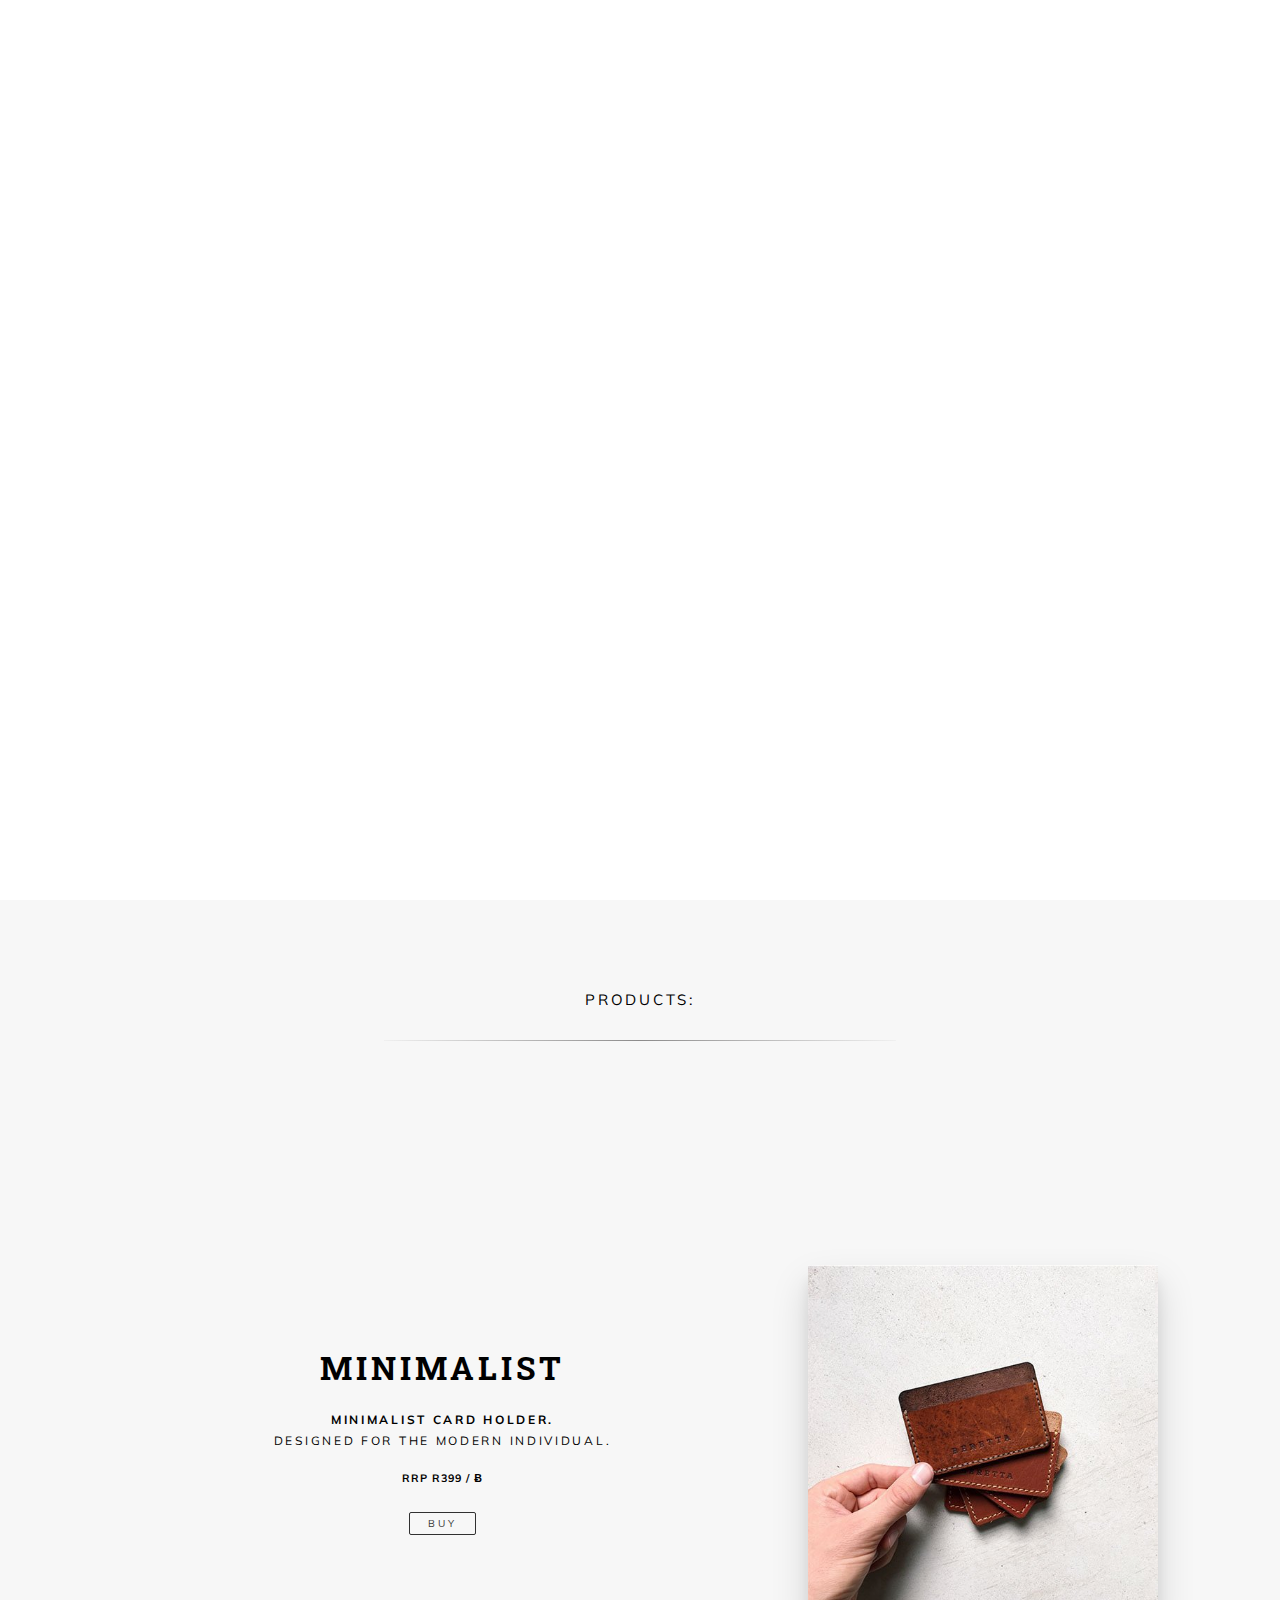
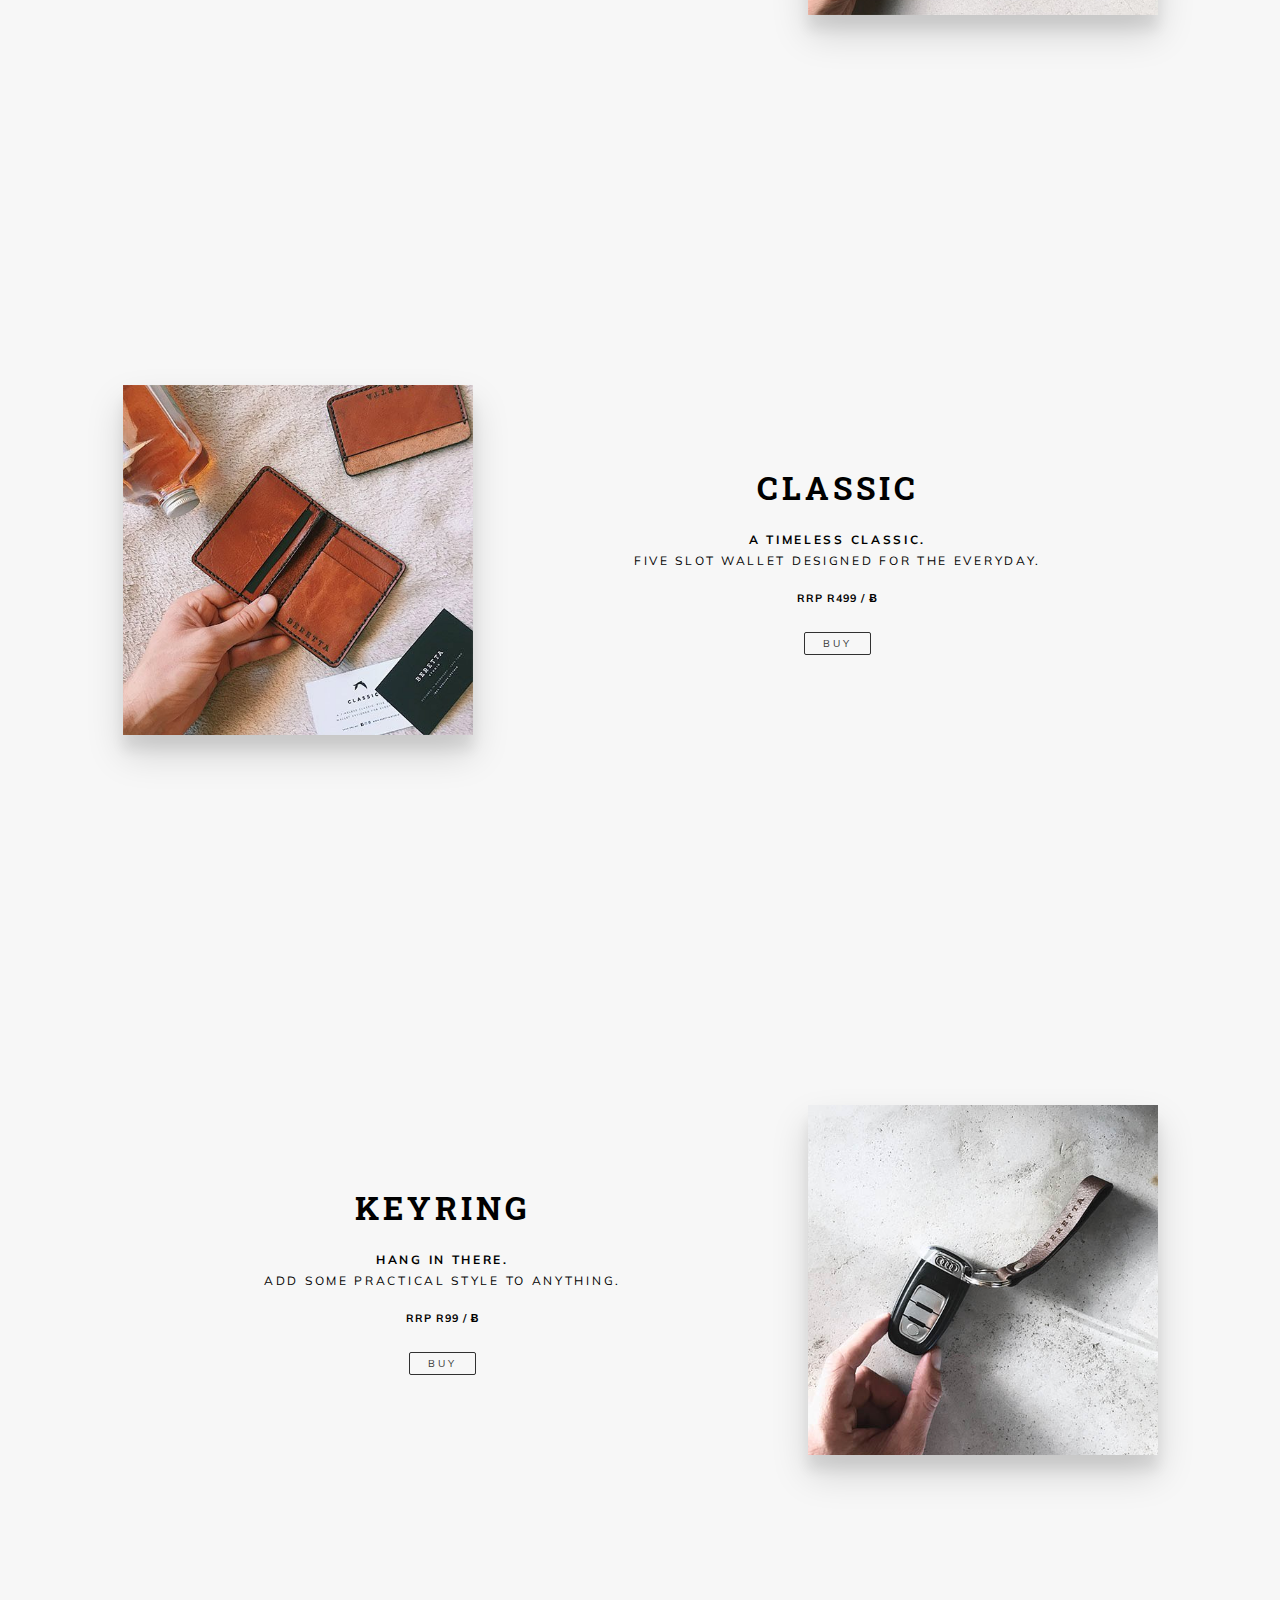
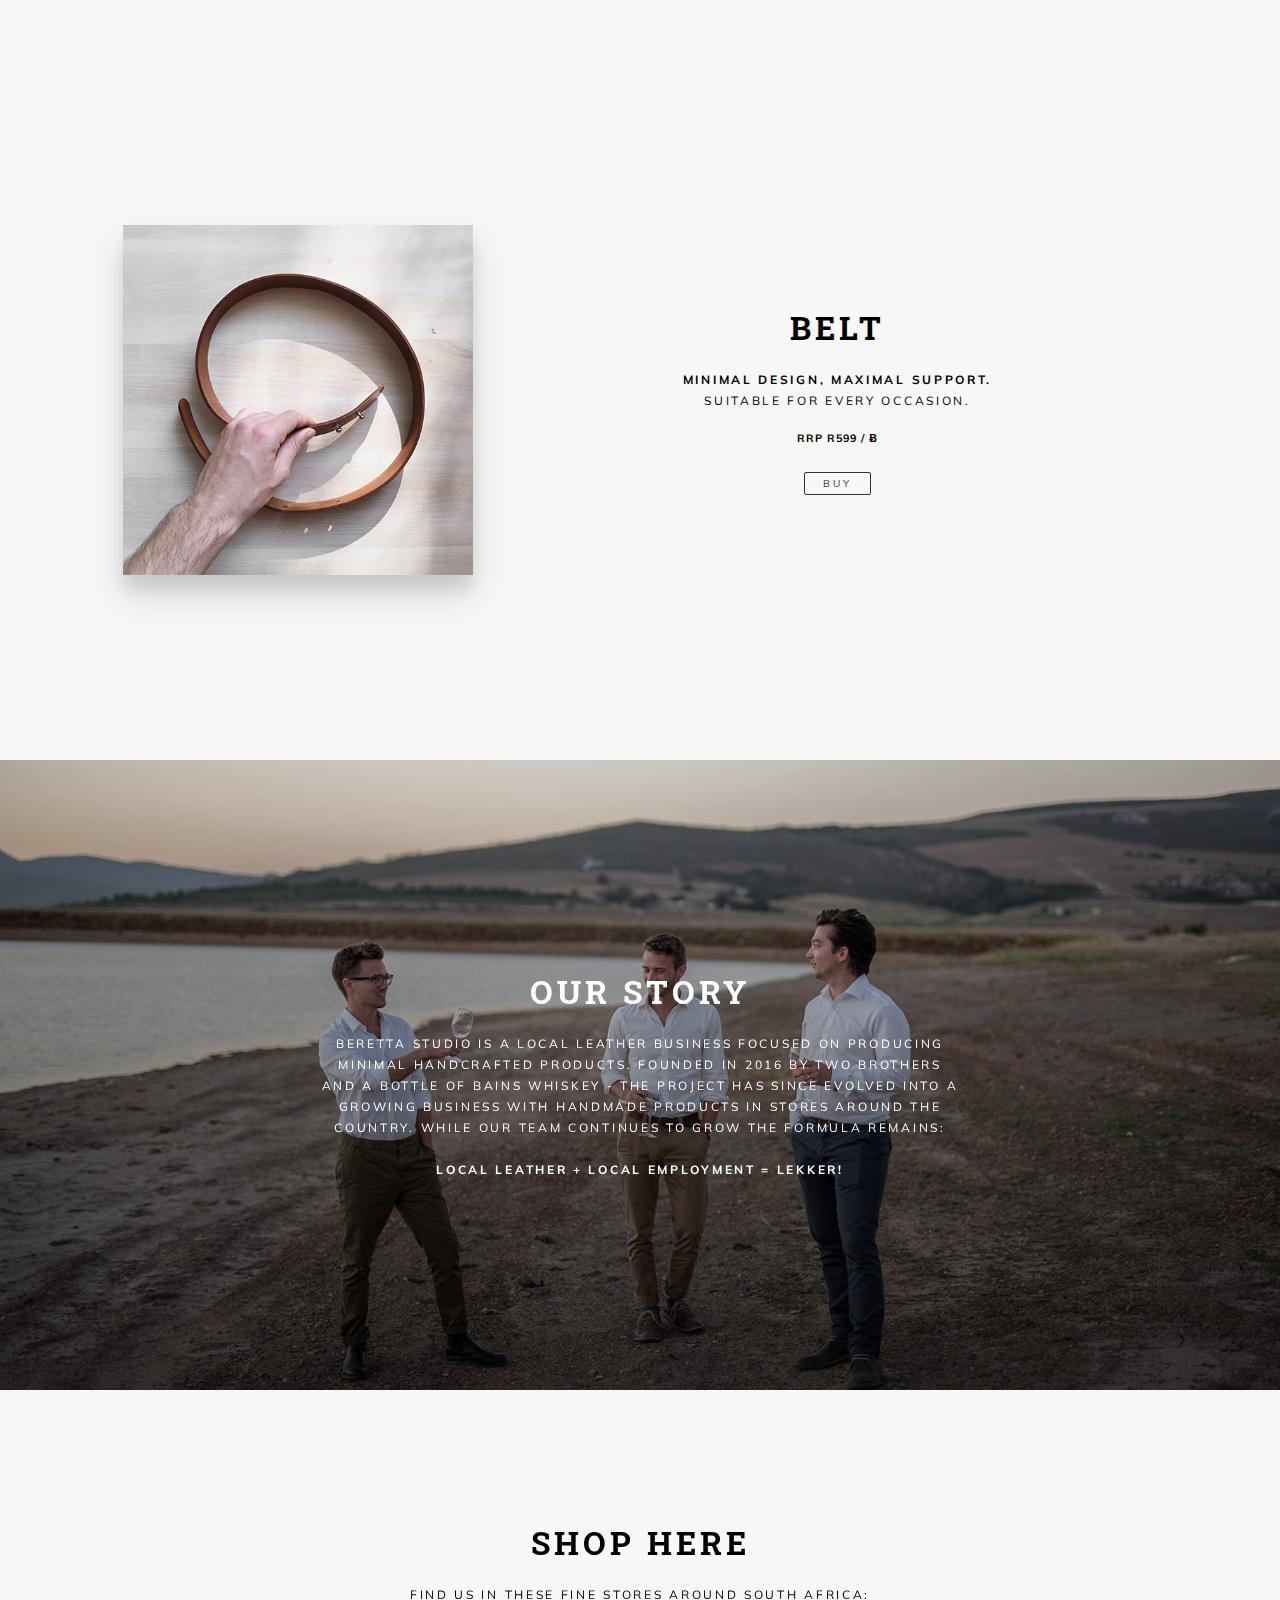
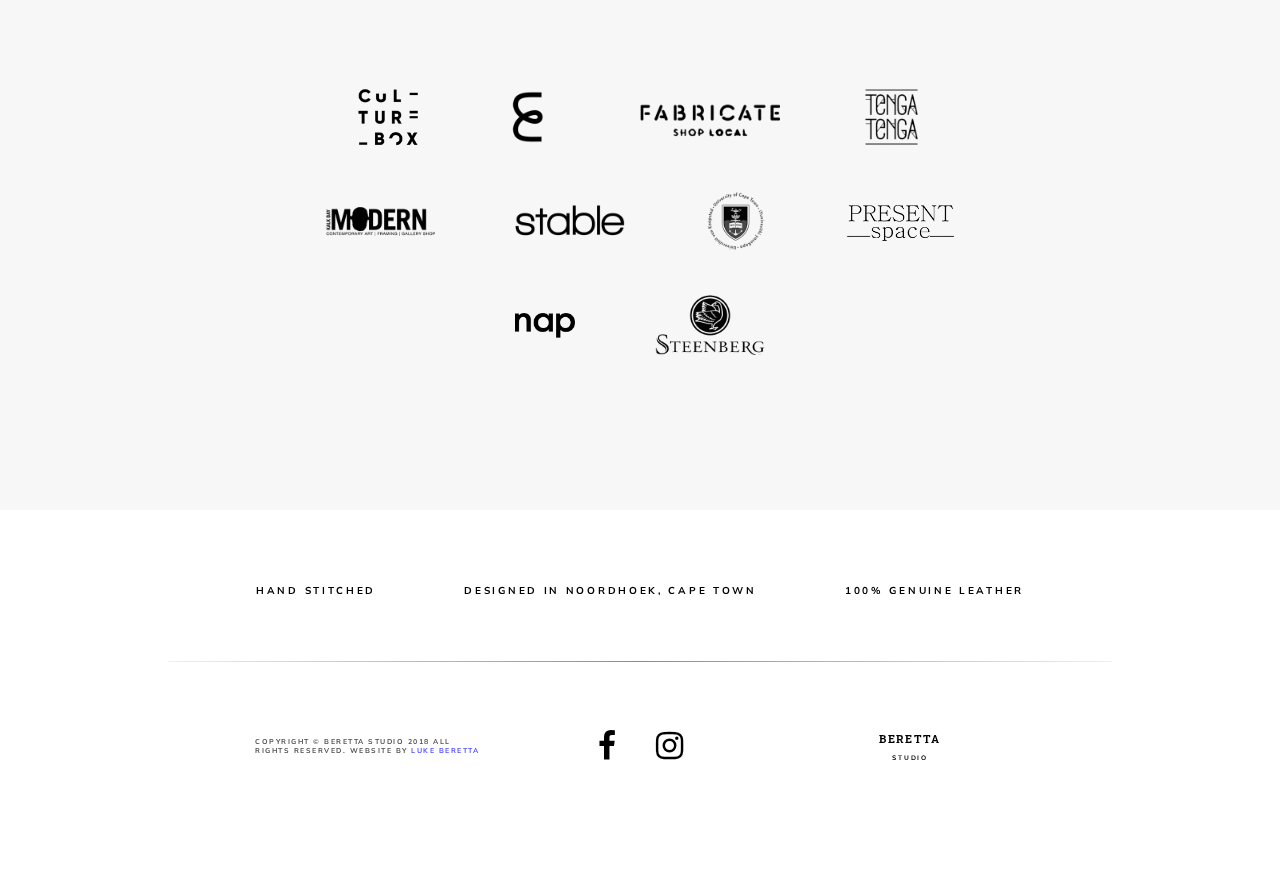
<file: index.html>
<!DOCTYPE html>
<html>

<head>
    <meta charset="utf-8" />
    <meta http-equiv="X-UA-Compatible" content="IE=edge">
    <title>Beretta Studio</title>
    <meta name="viewport" content="width=device-width, initial-scale=1">
    <link rel="stylesheet" type="text/css" media="screen" href="main.css" />
    <link href="https://fonts.googleapis.com/css?family=Roboto+Slab:400,700" rel="stylesheet">
    <link href="https://fonts.googleapis.com/css?family=Muli:300,400" rel="stylesheet">
    <link rel="stylesheet" href="https://maxcdn.bootstrapcdn.com/font-awesome/4.7.0/css/font-awesome.min.css">
    <link rel="shortcut icon" type="image/x-icon" href="assets/favicon.ico">
</head>

<body>

    <!-- Hero -->
    <section class="hero">
        <div class="text-wrapper">
            <h1 class="logo">Beretta</h1>
            <h3 class="tagline">Studio</h3>
        </div>
        <div>
            <p>(A creative project by Luke & Joshua Beretta)</p>
        </div>
    </section>

    <!-- Blank section -->
    <section id="blank">
    </section>

    <!-- Heading -->
    <div class="heading">
        <div class="text-wrapper">
            <!-- <h1 class="logo">Products</h1> -->
            <p class="title2">products:</p>
            <hr>
        </div>
    </div>

    <!-- Minimalist -->
    <section class="product">
        <div class="text-wrapper">
            <h1 class="logo">Minimalist</h1>
            <p>
                <strong>Minimalist Card Holder.</strong>
            </p>
            <p>Designed for the modern individual.</p>
            <h6 class="price">RRP R399 / Ƀ
                <span id="btc-minimalist"></span>
            </h6>
            <p>
                <a class="btn-buy" href="https://www.etsy.com/shop/BerettaStudioStore" target="_blank">BUY</a>
            </p>
        </div>
        <div class="notext-wrapper">
            <div class="sqaure" id="minimalist">
            </div>
        </div>
    </section>

    <!-- Classic -->
    <section class="product" id="reverse">
        <div class="text-wrapper">
            <h1 class="logo">Classic</h1>
            <p>
                <strong>A Timeless Classic.</strong>
            </p>
            <p>Five slot wallet designed for the everyday.</p>
            <h6 class="price">RRP R499 / Ƀ
                <span id="btc-classic"></span>
            </h6>
            <p>
                <a class="btn-buy" href="https://www.etsy.com/shop/BerettaStudioStore" target="_blank">BUY</a>
            </p>
        </div>
        <div class="notext-wrapper">
            <div class="sqaure" id="classic">
            </div>
        </div>
    </section>

    <!-- Keyring -->
    <section class="product" class="keyring">
        <div class="text-wrapper">
            <h1 class="logo">Keyring</h1>
            <p>
                <strong>Hang in there.</strong>
            </p>
            <p>Add some practical style to anything.</p>
            <h6 class="price">RRP R99 / Ƀ
                <span id="btc-keyring"></span>
            </h6>
            <p>
                <a class="btn-buy" href="https://www.etsy.com/shop/BerettaStudioStore" target="_blank">BUY</a>
            </p>
        </div>
        <div class="notext-wrapper">
            <div class="sqaure" id="keyring">
            </div>
        </div>
    </section>

    <!-- Belt -->
    <section class="product" id="reverse">
        <div class="text-wrapper">
            <h1 class="logo">Belt</h1>
            <p>
                <strong>Minimal design, maximal support.</strong>
            </p>
            <p>Suitable for every occasion.</p>
            <h6 class="price">RRP R599 / Ƀ
                <span id="btc-belt"></span>
            </h6>
            <p>
                <a class="btn-buy" href="https://www.etsy.com/shop/BerettaStudioStore" target="_blank">BUY</a>
            </p>
        </div>
        <div class="notext-wrapper">
            <div class="sqaure" id="belt">
            </div>
        </div>
    </section>

    <!-- About -->
    <section class="about">
        <div class="text-wrapper">
            <h1 class="logo">Our story</h1>
            <p>Beretta Studio is a local leather business focused on producing minimal handcrafted products. Founded in 2016
                by two brothers and a bottle of Bains whiskey - The project has since evolved into a growing business with
                handmade products in stores around the country. While our team continues to grow the formula remains:
                <br>
                <br>
                <strong>local leather + local employment = lekker!</strong>
            </p>
        </div>
    </section>

    <!-- Shop -->
    <section class="shop">
        <div class="text-wrapper">
            <h1 class="logo">Shop here</h1>
            <p>Find us in these fine stores around South Africa:</p>
        </div>
        <div class="logo-wrapper">
            <ul>
                <li>
                    <img src="assets/img/logos/1.png" alt="shop logo">
                </li>
                <li>
                    <img src="assets/img/logos/2.png" alt="shop logo">
                </li>
                <li>
                    <img src="assets/img/logos/3.png" alt="shop logo">
                </li>
                <li>
                    <img src="assets/img/logos/4.png" alt="shop logo">
                </li>
                <li>
                    <img src="assets/img/logos/5.png" alt="shop logo">
                </li>
                <li>
                    <img src="assets/img/logos/6.png" alt="shop logo">
                </li>
                <!-- <li>
                        <img src="assets/img/logos/7.png" alt="shop logo">
                </li> -->
                <li>
                    <img src="assets/img/logos/8.png" alt="shop logo">
                </li>
                <li>
                    <img src="assets/img/logos/9.png" alt="shop logo">
                </li>
                <li>
                    <img src="assets/img/logos/10.png" alt="shop logo">
                </li>
                <li>
                    <img src="assets/img/logos/11.png" alt="shop logo">
                </li>
            </ul>
        </div>
    </section>

    <!-- Footer -->
    <footer>
        <div id="punchline">
            <ul>
                <li>
                    <h5>Hand Stitched</h5>
                </li>
                <li>
                    <h5>Designed in Noordhoek, Cape Town</h5>
                </li>
                <li>
                    <h5>100% Genuine Leather</h5>
                </li>
            </ul>
        </div>
        <hr>
        <div class="footer-wrapper">
            <!-- Copyright -->
            <div class="hide">
                <h6>Copyright © Beretta Studio 2018 All rights reserved.
                    <span>Website by
                        <a id="luke" target="_blank" href="https://lukeberetta.github.io/">Luke Beretta</a>
                    </span>
                </h6>
            </div>
            <!-- Social -->
            <div>
                <ul>
                    <li>
                        <a href="https://www.facebook.com/helloberetta" target="_blank" class="fa fa-facebook fa-2x"></a>
                    </li>
                    <li>
                        <a href="https://www.instagram.com/beretta_studio" target="_blank" class="fa fa-instagram fa-2x"></a>
                    </li>
                </ul>
            </div>
            <!-- Logo -->
            <div class="text-wrapper hide">
                <h1 class="logo">Beretta</h1>
                <h3 class="tagline">Studio</h3>
            </div>
        </div>
    </footer>

    <script src="main.js"></script>
</body>

</html>
</file>
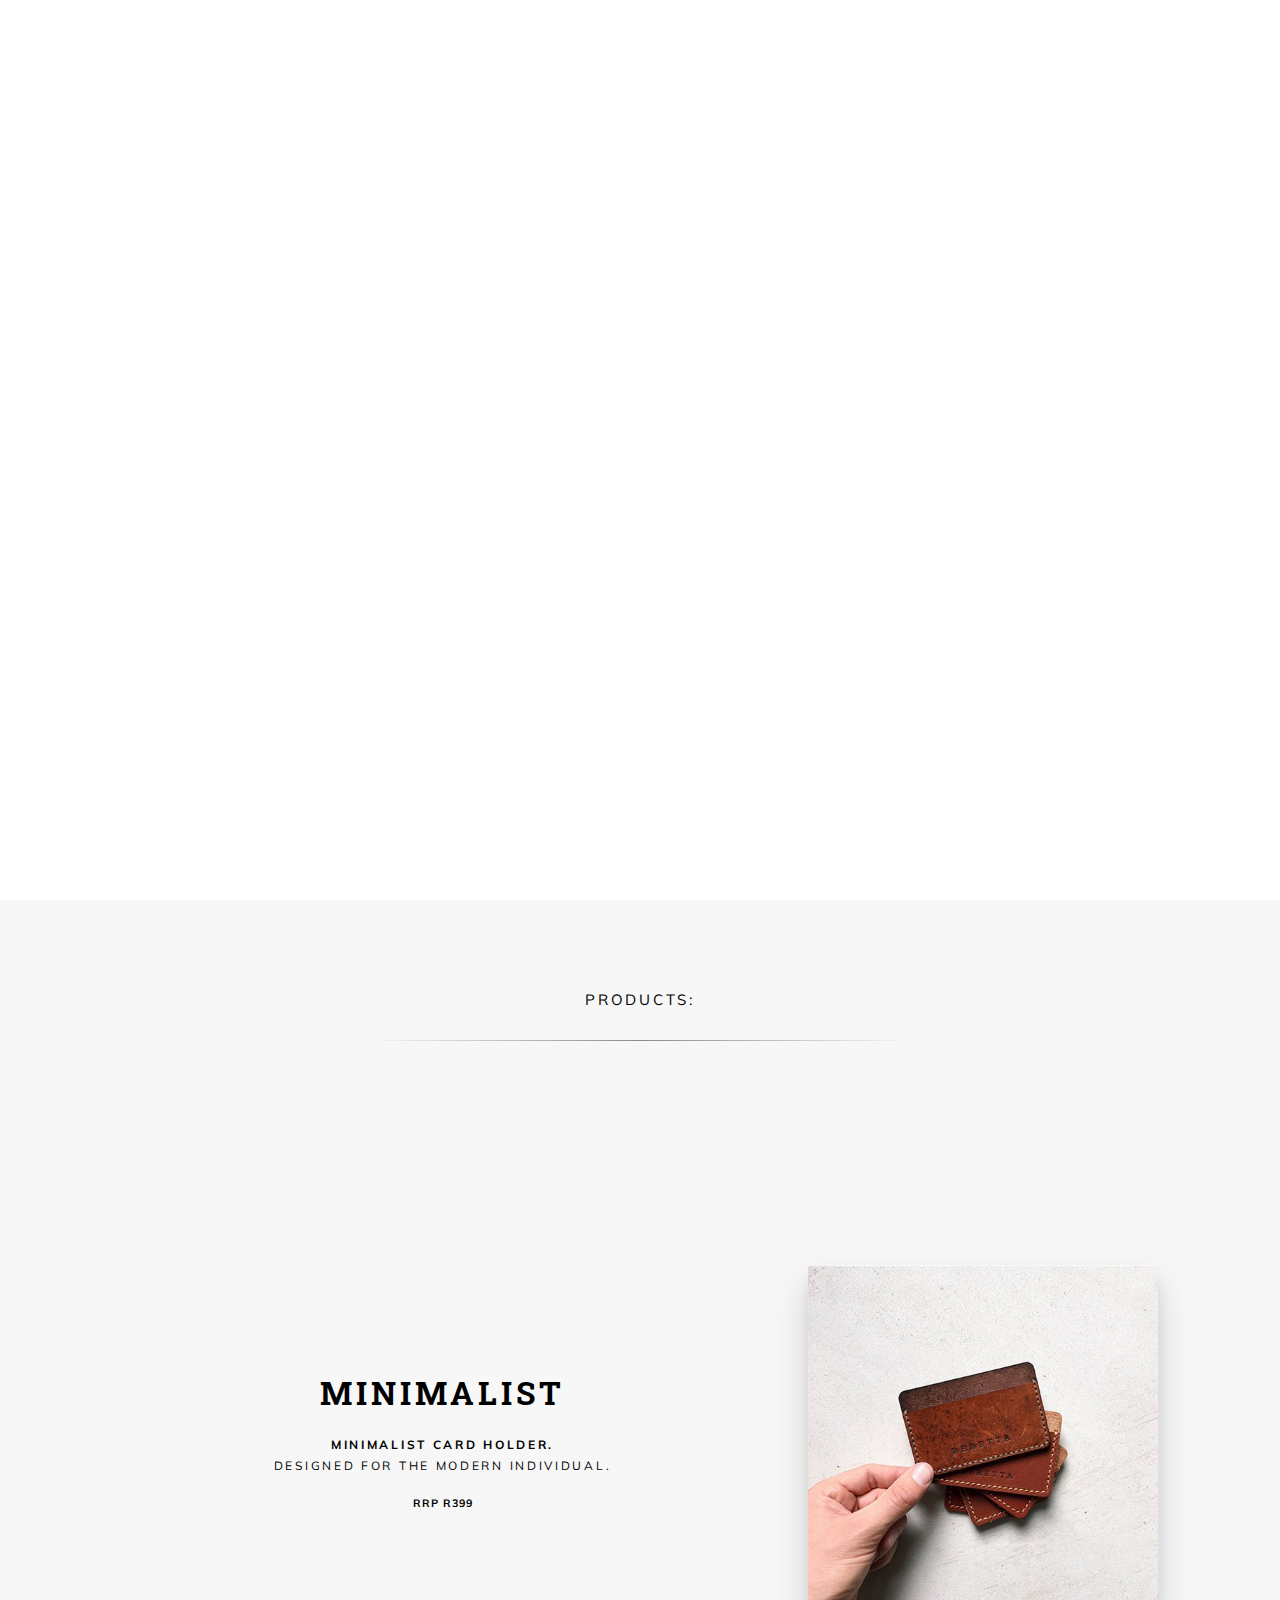
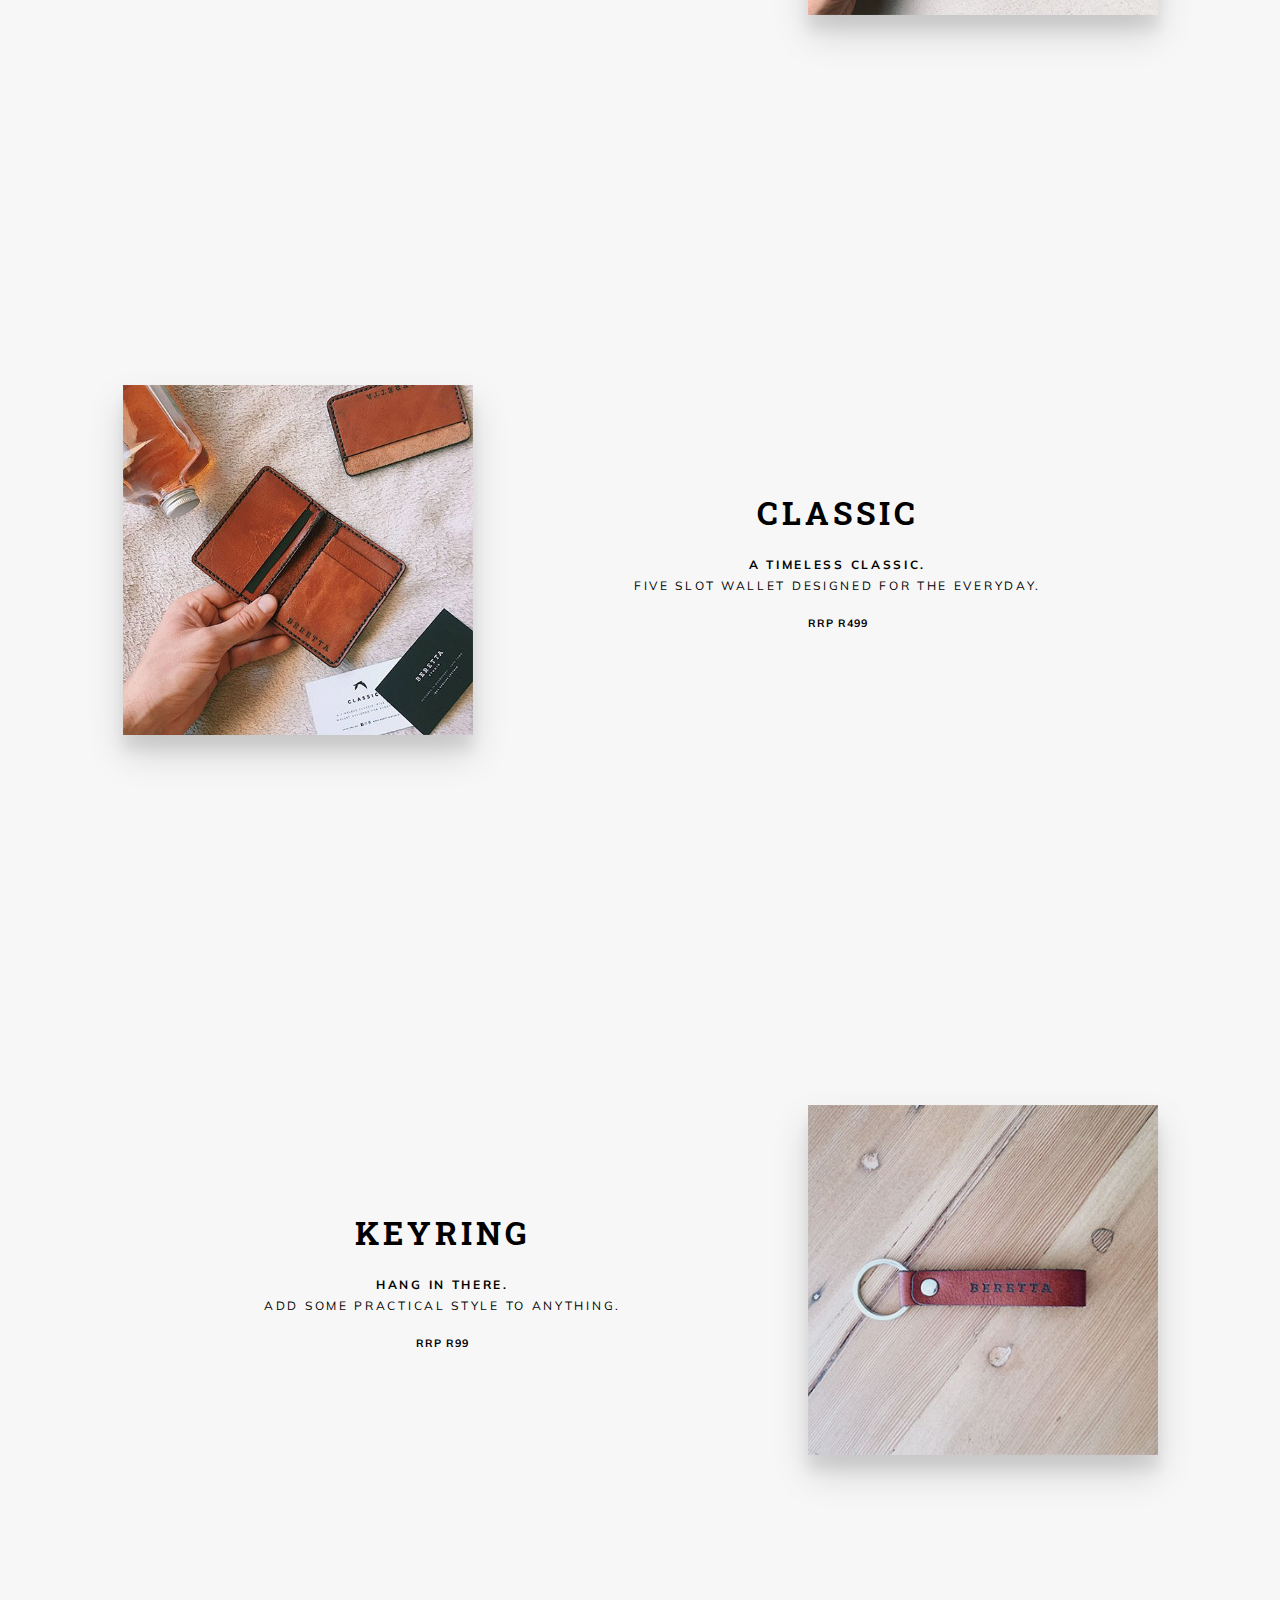
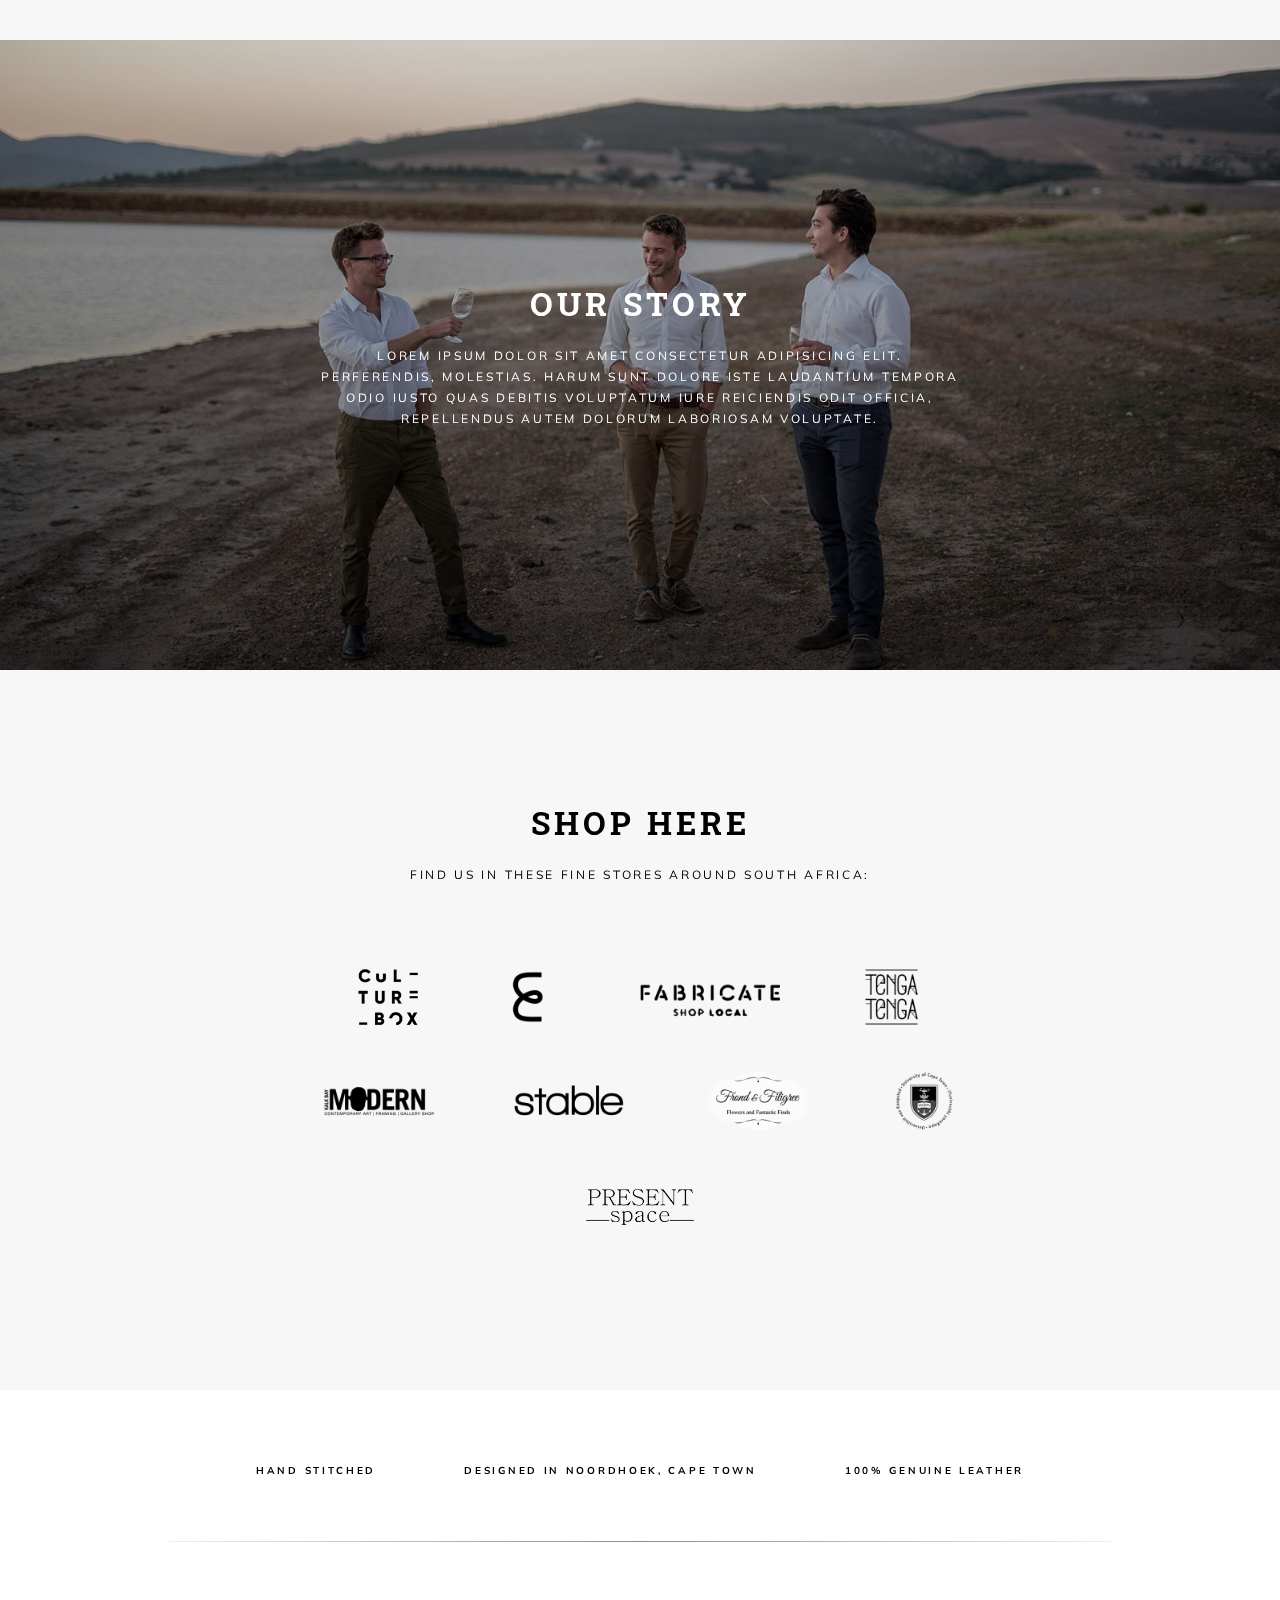
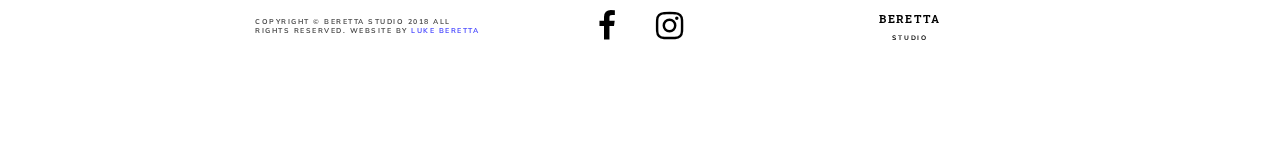
<file: docs/index.html>
<!DOCTYPE html>
<html>
<head>
    <meta charset="utf-8" />
    <meta http-equiv="X-UA-Compatible" content="IE=edge">
    <title>Beretta Studio</title>
    <meta name="viewport" content="width=device-width, initial-scale=1">
    <link rel="stylesheet" type="text/css" media="screen" href="main.css" />
    <link href="https://fonts.googleapis.com/css?family=Roboto+Slab:400,700" rel="stylesheet">
    <link href="https://fonts.googleapis.com/css?family=Muli:300,400" rel="stylesheet">
    <link rel="stylesheet" href="https://maxcdn.bootstrapcdn.com/font-awesome/4.7.0/css/font-awesome.min.css">
</head>
<body>
    
    <!-- Hero -->
    <section class="hero">
        <div class="text-wrapper">
            <h1 class="logo">Beretta</h1>
            <h3 class="tagline">Studio</h3>
        </div>
        <div>
            <p>(A creative project by Luke & Joshua Beretta)</p>
        </div>
    </section>
    
    <!-- Blank section -->
    <section id="blank">
    </section>

    <!-- Heading -->
    <div class="heading">
        <div class="text-wrapper">
            <!-- <h1 class="logo">Products</h1> -->
            <p class="title2">products:</p>
            <hr>
        </div>
    </div>

    <!-- Minimalist -->
    <section class="product">
        <div class="text-wrapper">
            <h1 class="logo">Minimalist</h1>
            <p><strong>Minimalist Card Holder.</strong></p>
            <p>Designed for the modern individual.</p>
            <h6 class="price">RRP R399</h6>
        </div>
        <div class="notext-wrapper">
            <div class="sqaure" id="minimalist">
            </div>
        </div>
    </section>

    <!-- Classic -->
    <section class="product" id="reverse">
        <div class="text-wrapper">
            <h1 class="logo">Classic</h1>
            <p><strong>A Timeless Classic.</strong></p>
            <p>Five slot wallet designed for the everyday.</p>
            <h6 class="price">RRP R499</h6>
        </div>
        <div class="notext-wrapper">
            <div class="sqaure" id="classic">
            </div>
        </div>
    </section>

    <!-- Keyring -->
    <section class="product" class="keyring">
        <div class="text-wrapper">
            <h1 class="logo">Keyring</h1>
            <p><strong>Hang in there.</strong></p>
            <p>Add some practical style to anything.</p>
            <h6 class="price">RRP R99</h6>
        </div>
        <div class="notext-wrapper">
            <div class="sqaure" id="keyring">
            </div>
        </div>
    </section>

    <!-- About -->
    <section class="about">
        <div class="text-wrapper">
            <h1 class="logo">Our story</h1>
            <p>Lorem ipsum dolor sit amet consectetur adipisicing elit. Perferendis, molestias. Harum sunt dolore iste laudantium tempora odio iusto quas debitis voluptatum iure reiciendis odit officia, repellendus autem dolorum laboriosam voluptate.</p>
        </div>
    </section>

    <!-- Shop -->
    <section class="shop">
        <div class="text-wrapper">
            <h1 class="logo">Shop here</h1>
            <p>Find us in these fine stores around South Africa:</p>
        </div>
        <div class="logo-wrapper">
            <ul>
                <li>
                        <img src="assets/img/logos/1.png" alt="shop logo">
                </li>
                <li>
                        <img src="assets/img/logos/2.png" alt="shop logo">
                </li>
                <li>
                        <img src="assets/img/logos/3.png" alt="shop logo">
                </li>
                <li>
                        <img src="assets/img/logos/4.png" alt="shop logo">
                </li>
                <li>
                        <img src="assets/img/logos/5.png" alt="shop logo">
                </li>
                <li>
                        <img src="assets/img/logos/6.png" alt="shop logo">
                </li>
                <li>
                        <img src="assets/img/logos/7.png" alt="shop logo">
                </li>
                <li>
                        <img src="assets/img/logos/8.png" alt="shop logo">
                </li>
                <li>
                        <img src="assets/img/logos/9.png" alt="shop logo">
                </li>
            </ul>
        </div>
    </section>

    <!-- Footer -->
    <footer>
        <div id="punchline">
            <ul>
                <li><h5>Hand Stitched</h5></li>
                <li><h5>Designed in Noordhoek, Cape Town</h5></li>
                <li><h5>100% Genuine Leather</h5></li>
            </ul>
        </div>
        <hr>
        <div class="footer-wrapper">
            <!-- Copyright -->
            <div class="hide">
                <h6>Copyright © Beretta Studio 2018 All rights reserved.
                    <span>Website by
                        <a id="luke" target="_blank" href="https://lukeberetta.github.io/">Luke Beretta</a>
                    </span>
                </h6>
            </div>
            <!-- Social -->
            <div>
                <ul>
                    <li>
                        <a href="https://www.facebook.com/helloberetta" target="_blank" class="fa fa-facebook fa-2x"></a>
                    </li>
                    <li>
                        <a href="https://www.instagram.com/beretta_studio" target="_blank" class="fa fa-instagram fa-2x"></a>
                    </li>
                </ul>
            </div>
            <!-- Logo -->
            <div class="text-wrapper hide">
                <h1 class="logo">Beretta</h1>
                <h3 class="tagline">Studio</h3>
            </div>
        </div>
    </footer>

</body>
</html>
</file>
<file: main.css>
/* General Styling */

* {
    margin: 0;
    padding: 0;
    box-sizing: border-box;
}

body {
    -webkit-font-smoothing: antialiased;
    font-family: 'Muli', sans-serif;
}

a {
    text-decoration: none;
    color: black; 
}

ul,
nav {
    list-style: none;
}

.fa {
    font-size: 18px;
    transition: all .8s;
}

.fa:hover {
    color: blue;
}

.btn-buy {
    font-size: 15px;
    border: 1px solid;
    border-radius: 2px;
    padding: 4px 18px;
    margin: 20px;
    transition: all .2s;
    font-size: 10px;
    opacity: .8;
}
.btn-buy:hover {
    background-color: black;
    color: #fff !important;
    border: 1px solid black;
    transform: scale(1.04);
    box-shadow: 0 19px 45px rgba(0,0,0,0.1), 0 15px 20px rgba(0,0,0,0.06);
}

/* Section Styling */

section {
    display: flex;
    justify-content: space-around;
    align-items: center;
    padding: 100px;
    min-height: 70vh;
    background-color: #f7f7f7;
    overflow: hidden;
}

h1 {
    padding-bottom: 20px;
}

p {
    text-transform: uppercase;
    letter-spacing: 2.7px;
    line-height: 21px;
    font-size: 12px;
}

hr { 
    width: 80%;
    margin-top: 30px;
    border: 0; 
    height: 1px; 
    background-image: -webkit-linear-gradient(left, #f0f0f0, #8c8b8b, #f0f0f0);
    background-image: -moz-linear-gradient(left, #f0f0f0, #8c8b8b, #f0f0f0);
    background-image: -ms-linear-gradient(left, #f0f0f0, #8c8b8b, #f0f0f0);
    background-image: -o-linear-gradient(left, #f0f0f0, #8c8b8b, #f0f0f0); 
}

.text-wrapper {
    display: flex;
    flex-direction: column;
    align-items: center;
    text-align: center;
    width: 50vw;
}

#blank {
    height: 100vh;
    background-color: rgba(0, 0, 0, 0);
}

/* Hero */

.hero {
    background-color: white;
    flex-direction: column;
    justify-content: center;
    position: fixed;
    height: 100vh;
    width: 100vw;
    z-index: -10;
    text-align: center;
}

.hero .text-wrapper {
    display: flex;
    flex-direction: column;
    text-align: center;
    padding: 10px 0 40px 0;
}

.hero .logo {
    font-size: 30px;
    padding-bottom: 10px;
    opacity: 0;
    animation: 4s fadeIn .25s forwards;
}

.hero .tagline {
    font-size: 15px;
    opacity: 0;
    animation: 4s fadeIn .5s forwards;
}

.hero p {
    font-size: 8px;
    font-weight: bolder;
    text-transform: uppercase;
    letter-spacing: 4px;
    opacity: 0;
    animation: 4s fadeIn .7s forwards;
}

.logo {
    font-family: 'Roboto Slab', serif;
    font-weight: bold;
    text-transform: uppercase;
    letter-spacing: 4px;
}

.tagline {
    text-transform: uppercase;
    letter-spacing: 5px;
}

/* Heading */

.heading {
    display: flex;
    justify-content: space-around;
    align-items: center;
    /* padding: 100px; */
    min-height: 20vh;
    background-color: rgb(247, 247, 247);
    overflow: hidden;
    padding: 50px 0 0 0;
}

.heading .text-wrapper {
    text-align: center;
}

.title2 {
    font-size: 15px;
    padding: 0;
}

/* Products */

.product {
    height: 80vh;
}

.sqaure {
    width: 350px;
    height: 350px;
    box-shadow: 0 19px 35px rgba(0,0,0,0.15), 0 15px 12px rgba(0,0,0,0.07);
    transition: all 0.3s cubic-bezier(.25,.8,.25,1);
}

.sqaure:hover {
    transform: scale(1.04);
    box-shadow: 0 19px 45px rgba(0,0,0,0.1), 0 15px 20px rgba(0,0,0,0.06);
}

.product .notext-wrapper {
    display: flex;
    flex-direction: column;
}

.price {
    padding-top: 20px;
    padding-bottom: 27px;
    letter-spacing: 1px;
}

#minimalist {
    background: url("assets/img/minimalist.jpg") no-repeat;
    background-size: cover;
    background-position: center;
}

#classic {
    background: url("assets/img/classic.jpg") no-repeat;
    background-size: cover;
    background-position: center;
}

#keyring {
    background: url("assets/img/keyring.jpg") no-repeat;
    background-size: cover;
    background-position: center;
}

#belt {
    background: url("assets/img/belt.jpg") no-repeat;
    background-size: cover;
    background-position: center;
}

#reverse {
    flex-direction: row-reverse;
}

/* About */

.about {
    color: white;
    background: linear-gradient(to bottom, rgba(0, 0, 0, 0.1) 0%,rgba(0,0,0,0.6) 100%), url('assets/img/about-lg.jpg') no-repeat;
    background-size: cover;
    background-position: center;
    height: 70vh;
}

.about a {
    color: white;
}

/* Shop */

.shop {
    min-height: 80vh;
    flex-direction: column;
    text-align: center;
}

.logo-wrapper {
    max-width: 60vw;
}

.shop ul {
    display: flex;
    flex-wrap: wrap;
    justify-content: center;
    /* padding-bottom: 10px; */
    /* columns: 4; */
}

.shop li {
    /* float: left; */
    padding: 20px 40px;
    transition: all 0.3s cubic-bezier(.25,.8,.25,1);
}

.shop img {
    height: 60px;
}

/* Footer */

footer {
    display: flex;
    flex-direction: column;
    align-items: center;
    justify-content: space-around;
    min-height: 40vh;
    width: 100%;
    background-color: white;
    overflow: hidden;
    z-index: 99;
    padding: 50px;
}

footer ul {
    display: flex;
    justify-content: center;
}


footer li {
    padding: 0 20px;
    font-weight: bold;
    /* font-size: 10px; */
}

footer h5 {
    text-transform: uppercase;
    letter-spacing: 2.7px;
    line-height: 21px;
    font-size: 10px;
}

footer h6 {
    text-transform: uppercase;
    letter-spacing: 1.5px;
    font-size: 7px;
    opacity: 0.7;
}

footer .text-wrapper {
    transform: scale(0.35);
    width: 100%;
}

.footer-wrapper {
    display: flex;
    justify-content: space-around;
    align-items: center;
}

.footer-wrapper div {
    padding: 20px;
    width: 270px;
}

#punchline {
    width: 70vw;
    padding: 10px 20px;
}

#punchline ul {
    justify-content: space-around;
}

#luke {
    color: blue;
    transition: all .8s;
}

#luke:hover {
    color: aqua;
    font-weight: bolder;
}



/* Animations */

@keyframes fadeIn {
    100% {
        opacity: 1;
    }
}

@keyframes blur {
    100% {
        -webkit-filter: blur(0px);
    }
}



/* Responsive */

@media (max-width: 768px) {

    h1,h2,h3,p {
        transform: scale(.9);
    }

    section {
        padding: 20px;
    }

    .hero {
        height: 90vh;
    }

    .hero .text-wrapper {
        padding: 70px 0 40px 0;
    }

    .heading {
        height: 20vh;
        padding: 50px 0 0 0;
    }

    .product {
        height: 100vh;
        flex-direction: column;
        justify-content: center;
    }

    #reverse {
        flex-direction: column;
    }

    .sqaure {
        margin-top: 40px;
        width: 250px;
        height: 250px;
    }

    p {
        width: 80vw;
    }

    .shop {
        padding: 70px 0;
    }

    .shop img {
        height: 50px;
    }

    .shop ul {
        padding-top: 50px;
    }

    #punchline {
        width: 90vw;
        padding: 20px 0;
    }

    footer {
        padding: 10px;
    }

    footer ul {
        flex-direction: column;
        text-align: center;
    }

    footer li {
        padding: 20px 0;
    }

    .footer-wrapper {
        flex-direction: column-reverse;
        justify-content: space-around;
        align-items: center;
        text-align: center;
    }

    .hide {
        display: none;
    }
}
</file>
<file: docs/main.css>
/* General Styling */

* {
    margin: 0;
    padding: 0;
    box-sizing: border-box;
}

body {
    -webkit-font-smoothing: antialiased;
    font-family: 'Muli', sans-serif;
}

a {
    text-decoration: none;
    color: black; 
}

ul,
nav {
    list-style: none;
}

.fa {
    font-size: 18px;
    transition: all .8s;
}

.fa:hover {
    color: blue;
}

/* Section Styling */

section {
    display: flex;
    justify-content: space-around;
    align-items: center;
    padding: 100px;
    min-height: 70vh;
    background-color: #f7f7f7;
    overflow: hidden;
}

h1 {
    padding-bottom: 20px;
}

p {
    text-transform: uppercase;
    letter-spacing: 2.7px;
    line-height: 21px;
    font-size: 12px;
}

hr { 
    width: 80%;
    margin-top: 30px;
    border: 0; 
    height: 1px; 
    background-image: -webkit-linear-gradient(left, #f0f0f0, #8c8b8b, #f0f0f0);
    background-image: -moz-linear-gradient(left, #f0f0f0, #8c8b8b, #f0f0f0);
    background-image: -ms-linear-gradient(left, #f0f0f0, #8c8b8b, #f0f0f0);
    background-image: -o-linear-gradient(left, #f0f0f0, #8c8b8b, #f0f0f0); 
}

.text-wrapper {
    display: flex;
    flex-direction: column;
    align-items: center;
    text-align: center;
    width: 50vw;
}

#blank {
    height: 100vh;
    background-color: rgba(0, 0, 0, 0);
}

/* Hero */

.hero {
    background-color: white;
    flex-direction: column;
    justify-content: center;
    position: fixed;
    height: 100vh;
    width: 100vw;
    z-index: -10;
    text-align: center;
}

.hero .text-wrapper {
    display: flex;
    flex-direction: column;
    text-align: center;
    padding: 10px 0 40px 0;
}

.hero .logo {
    font-size: 30px;
    padding-bottom: 10px;
    opacity: 0;
    animation: 4s fadeIn .25s forwards;
}

.hero .tagline {
    font-size: 15px;
    opacity: 0;
    animation: 4s fadeIn .5s forwards;
}

.hero p {
    font-size: 8px;
    font-weight: bolder;
    text-transform: uppercase;
    letter-spacing: 4px;
    opacity: 0;
    animation: 4s fadeIn .7s forwards;
}

.logo {
    font-family: 'Roboto Slab', serif;
    font-weight: bold;
    text-transform: uppercase;
    letter-spacing: 4px;
}

.tagline {
    text-transform: uppercase;
    letter-spacing: 5px;
}

/* Heading */

.heading {
    display: flex;
    justify-content: space-around;
    align-items: center;
    /* padding: 100px; */
    min-height: 20vh;
    background-color: rgb(247, 247, 247);
    overflow: hidden;
    padding: 50px 0 0 0;
}

.heading .text-wrapper {
    text-align: center;
}

.title2 {
    font-size: 15px;
    padding: 0;
}

/* Products */

.product {
    height: 80vh;
}

.sqaure {
    width: 350px;
    height: 350px;
    box-shadow: 0 19px 35px rgba(0,0,0,0.15), 0 15px 12px rgba(0,0,0,0.07);
    transition: all 0.3s cubic-bezier(.25,.8,.25,1);
}

.sqaure:hover {
    transform: scale(1.04);
    box-shadow: 0 19px 45px rgba(0,0,0,0.1), 0 15px 20px rgba(0,0,0,0.06);
}

.product .notext-wrapper {
    display: flex;
    flex-direction: column;
}

.price {
    padding-top: 20px;
    letter-spacing: 1px;
}

#minimalist {
    background: url("assets/img/minimalist.jpg") no-repeat;
    background-size: cover;
    background-position: center;
}

#classic {
    background: url("assets/img/classic.jpg") no-repeat;
    background-size: cover;
    background-position: center;
}

#keyring {
    background: url("assets/img/keyring.jpg") no-repeat;
    background-size: cover;
    background-position: center;
}

#reverse {
    flex-direction: row-reverse;
}

/* About */

.about {
    color: white;
    background: linear-gradient(to bottom, rgba(0, 0, 0, 0.1) 0%,rgba(0,0,0,0.6) 100%), url('assets/img/about-lg.jpg') no-repeat;
    background-size: cover;
    background-position: center;
    height: 70vh;
}

.about a {
    color: white;
}

/* Shop */

.shop {
    min-height: 80vh;
    flex-direction: column;
    text-align: center;
}

.logo-wrapper {
    max-width: 60vw;
}

.shop ul {
    display: flex;
    flex-wrap: wrap;
    justify-content: center;
    /* padding-bottom: 10px; */
    /* columns: 4; */
}

.shop li {
    /* float: left; */
    padding: 20px 40px;
    transition: all 0.3s cubic-bezier(.25,.8,.25,1);
}

.shop img {
    height: 60px;
}

/* Footer */

footer {
    display: flex;
    flex-direction: column;
    align-items: center;
    justify-content: space-around;
    min-height: 40vh;
    width: 100vw;
    background-color: white;
    overflow: hidden;
    z-index: 99;
    padding: 50px;
}

footer ul {
    display: flex;
    justify-content: center;
}


footer li {
    padding: 0 20px;
    font-weight: bold;
    /* font-size: 10px; */
}

footer h5 {
    text-transform: uppercase;
    letter-spacing: 2.7px;
    line-height: 21px;
    font-size: 10px;
}

footer h6 {
    text-transform: uppercase;
    letter-spacing: 1.5px;
    font-size: 7px;
    opacity: 0.7;
}

footer .text-wrapper {
    transform: scale(0.35);
    width: 100%;
}

.footer-wrapper {
    display: flex;
    justify-content: space-around;
    align-items: center;
}

.footer-wrapper div {
    padding: 20px;
    width: 270px;
}

#punchline {
    width: 70vw;
    padding: 10px 20px;
}

#punchline ul {
    justify-content: space-around;
}

#luke {
    color: blue;
    transition: all .8s;
}

#luke:hover {
    color: aqua;
    font-weight: bolder;
}



/* Animations */

@keyframes fadeIn {
    100% {
        opacity: 1;
    }
}

@keyframes blur {
    100% {
        -webkit-filter: blur(0px);
    }
}



/* Responsive */

@media (max-width: 768px) {

    h1,h2,h3,p {
        transform: scale(.9);
    }

    section {
        padding: 20px;
    }

    .hero {
        height: 90vh;
    }

    .hero .text-wrapper {
        padding: 70px 0 40px 0;
    }

    .heading {
        height: 20vh;
        padding: 50px 0 0 0;
    }

    .product {
        height: 100vh;
        flex-direction: column;
        justify-content: center;
    }

    #reverse {
        flex-direction: column;
    }

    .sqaure {
        margin-top: 40px;
        width: 250px;
        height: 250px;
    }

    p {
        width: 80vw;
    }

    .shop {
        padding: 70px 0;
    }

    .shop img {
        height: 50px;
    }

    .shop ul {
        padding-top: 50px;
    }

    #punchline {
        width: 90vw;
        padding: 20px 0;
    }

    footer {
        padding: 10px;
    }

    footer ul {
        flex-direction: column;
        text-align: center;
    }

    footer li {
        padding: 20px 0;
    }

    .footer-wrapper {
        flex-direction: column-reverse;
        justify-content: space-around;
        align-items: center;
        text-align: center;
    }

    .hide {
        display: none;
    }
}
</file>
